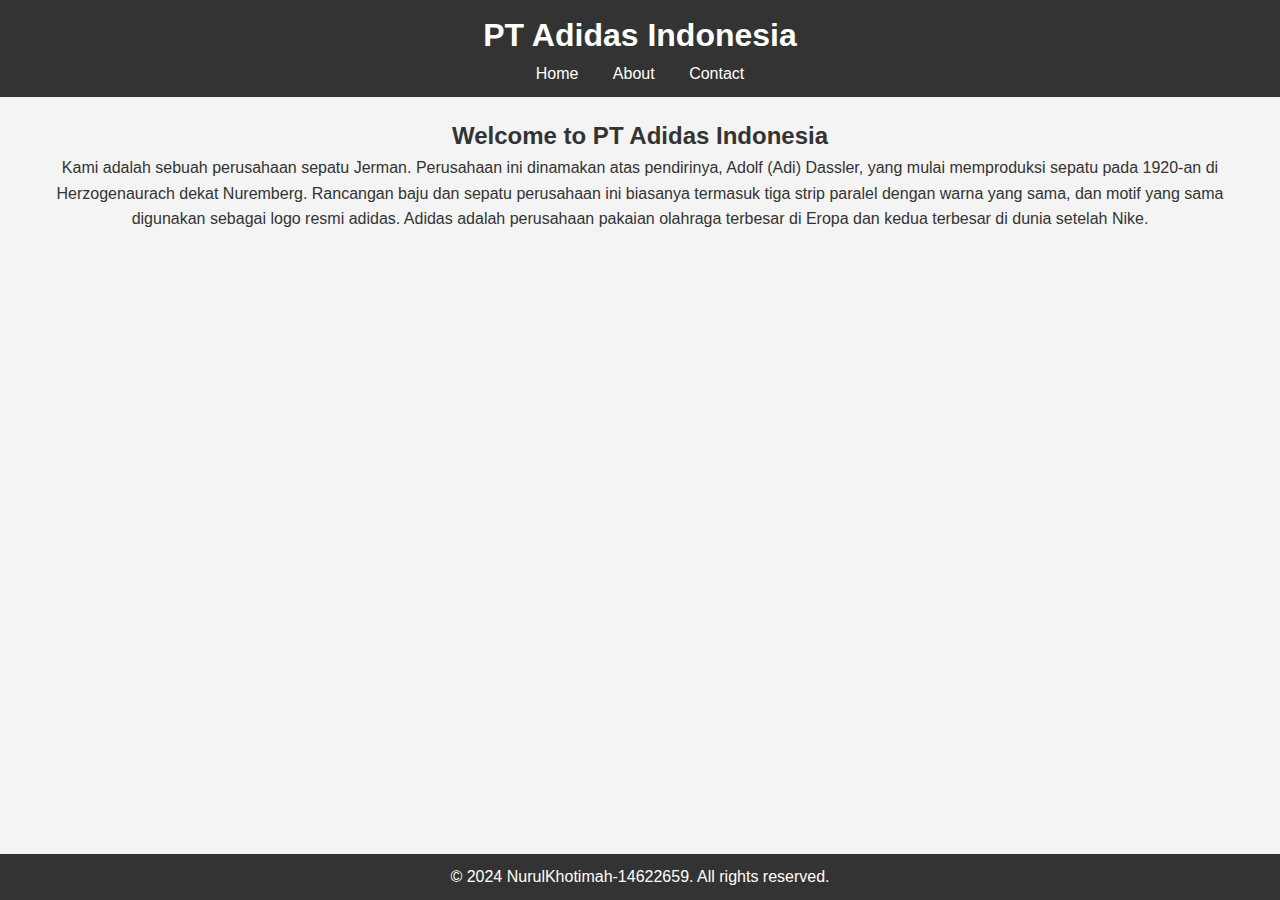
<file: pages/index.html>
<!DOCTYPE html>
<html lang="en">
<head>
    <meta charset="UTF-8">
    <meta name="viewport" content="width=device-width, initial-scale=1.0">
    <title>Company Profile</title>
    <link rel="stylesheet" href="../style/style.css">
</head>
<body>
    <header>
        <h1>PT Adidas Indonesia</h1>
       <nav>
        <ul>
            <li><a href="index.html">Home</a></li>
            <li><a href="about.html">About</a></li>
            <li><a href="contact.html">Contact</a></li>
        </ul>
       </nav>
    </header>
    <main>

        <h2> Welcome to PT Adidas Indonesia</h2>
        <p>Kami adalah sebuah perusahaan sepatu Jerman. Perusahaan ini dinamakan atas pendirinya, Adolf (Adi) Dassler, yang mulai memproduksi sepatu pada 1920-an di Herzogenaurach dekat Nuremberg. Rancangan baju dan sepatu perusahaan ini biasanya termasuk tiga strip paralel dengan warna yang sama, dan motif yang sama digunakan sebagai logo resmi adidas. Adidas adalah perusahaan pakaian olahraga terbesar di Eropa dan kedua terbesar di dunia setelah Nike.</p>
    </main>
    <footer>
        <p>&copy; 2024 NurulKhotimah-14622659. All rights reserved.</p>
    </footer>
</body>
</html>
</file>
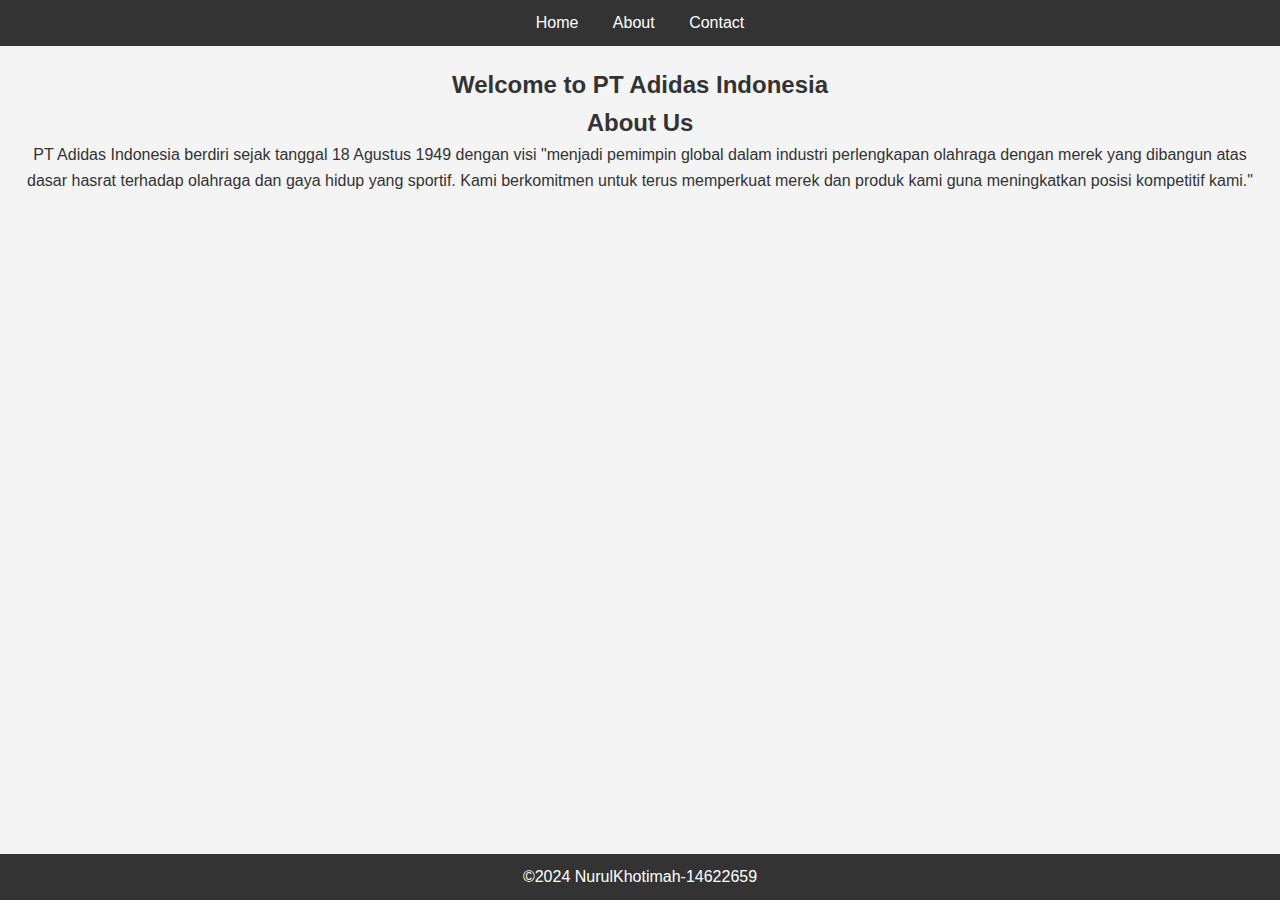
<file: pages/about.html>
<!DOCTYPE html>
<html lang="en">
<head>
    <meta charset="UTF-8">
    <meta name="viewport" content="width=device-width, initial-scale=1.0">
    <title>PT Adidas Indonesia</title>
    <link rel="stylesheet" href="../style/style.css">
</head>
<body>
    <header>
        <h1> </h1>
        <nav>
            <ul>
                <li><a href="index.html">Home</a></li>
                <li><a href="about.html">About</a></li>
                <li><a href="contact.html">Contact</a></li>
            </ul>
        </nav>
    </header>
    <main>
        <h2>Welcome to PT Adidas Indonesia </h2>
        <h2>About Us</h2>
        <p>PT Adidas Indonesia berdiri sejak tanggal 18 Agustus 1949 dengan visi "menjadi pemimpin global dalam industri perlengkapan olahraga dengan merek yang dibangun atas dasar hasrat terhadap olahraga dan gaya hidup yang sportif. Kami berkomitmen untuk terus memperkuat merek dan produk kami guna meningkatkan posisi kompetitif kami."</p>
    </main>
    <footer>
        <p>&copy;2024 NurulKhotimah-14622659</p>
    </footer>
</body>
</html>
</file>
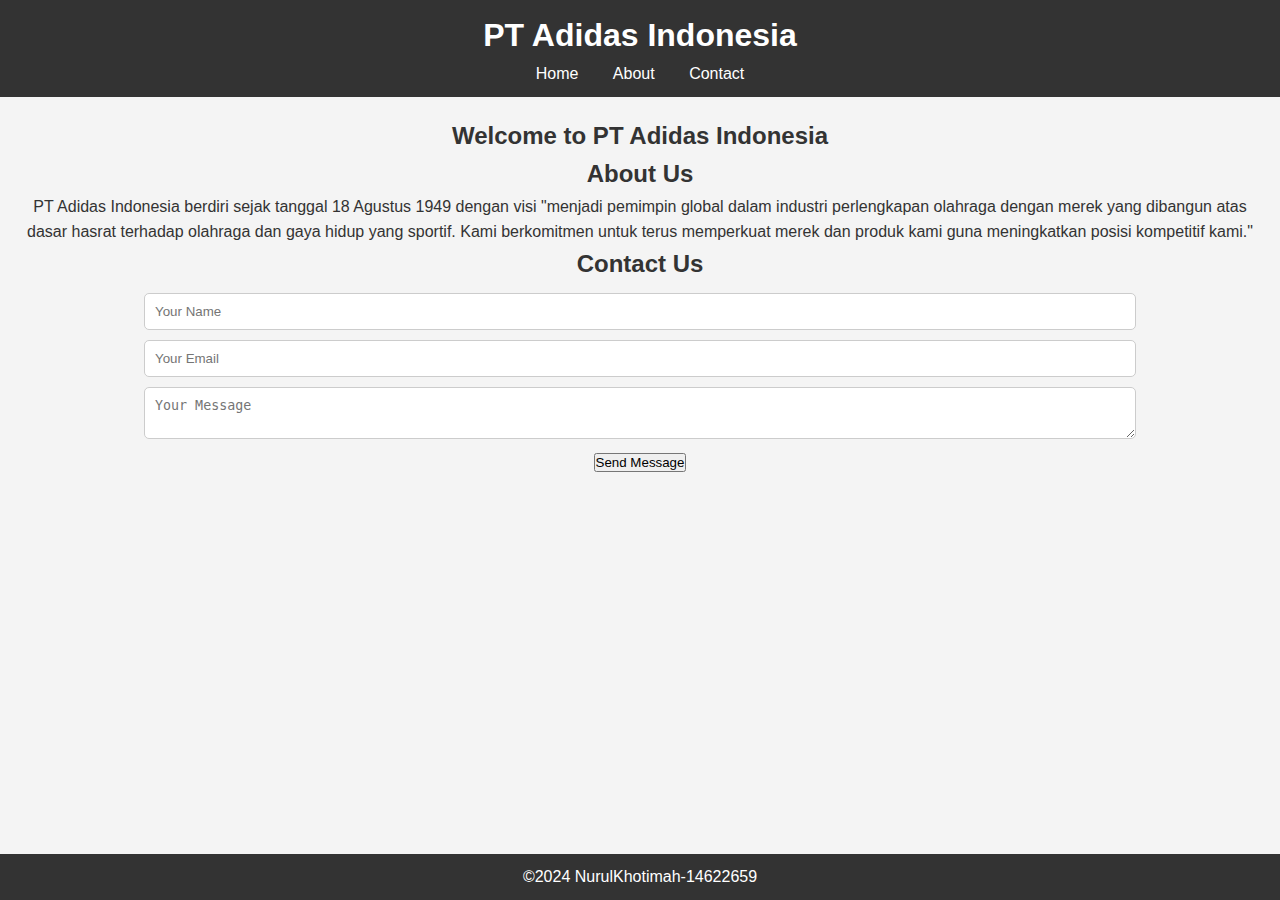
<file: pages/contact.html>
<!DOCTYPE html>
<html lang="en">
<head>
    <meta charset="UTF-8">
    <meta name="viewport" content="width=device-width, initial-scale=1.0">
    <title>PT Adidas Indonesia</title>
    <link rel="stylesheet" href="../style/style.css">
</head>
<body>
    <header>
        <h1>PT Adidas Indonesia</h1>
        <nav>
            <ul>
                <li><a href="index.html">Home</a></li>
                <li><a href="about.html">About</a></li>
                <li><a href="contact.html">Contact</a></li>
            </ul>
        </nav>
    </header>
    <main>

        <h2> Welcome to PT Adidas Indonesia</h2>
        <h2>About Us</h2>
        <p>PT Adidas Indonesia berdiri sejak tanggal 18 Agustus 1949 dengan visi "menjadi pemimpin global dalam industri perlengkapan olahraga dengan merek yang dibangun atas dasar hasrat terhadap olahraga dan gaya hidup yang sportif. Kami berkomitmen untuk terus memperkuat merek dan produk kami guna meningkatkan posisi kompetitif kami."</p>
        <h2>Contact Us</h2>
        <form>
            <input type="text" name="name" placeholder="Your Name">
            <input type="email" name="email" placeholder="Your Email">
            <textarea name="message" placeholder="Your Message"></textarea>
            <button type="submit">Send Message</button>
        </form>
    </main>
    <footer>
        <p>&copy;2024 NurulKhotimah-14622659</p>
    </footer>
</body>
</html>
</file>
<file: style/style.css>
*{
    margin: 0;
    padding: 0;
    box-sizing: border-box;
}

body {
    font-family: Arial, sans-serif;
    line-height: 1.6;
    background-color: #f4f4f4;
    color: #333;
}

header {
    background-color:  #333;
    color: white;
    padding: 10px 0;
    text-align: center;   
}

nav ul {
    list-style-type: none;
}

nav ul li {
    display: inline;
    margin: 0 15px;
}

nav ul li a {
    color: white;
    text-decoration: none;
}

footer {
    background-color: #333;
    color: white;
    padding: 10px 0;
    text-align: center;
    position: fixed;
    width: 100%;
    bottom: 0;
}

main{
    padding: 20px;
    text-align: center;
}

form input, form textarea {
    display: block;
    width: 80%;
    margin: 10px auto;
    padding: 10px;
    border: 1px solid #ccc;
    border-radius: 5px;
}

@media (max-width: 768px) {
    nav ul li {
        display: block;
        margin: 10px 0;
    }

    .contact-button {
        display: block;
        margin: 10px auto;
    }

    main {
        padding: 15px;
        margin: 10px;
    }

    form input[type="text"],
    form input[type="email"],
    form textarea {
        width: 100%;
    }

    form input[type="submit"] {
        width: 100%;
    }
}

@media (max-width: 480px) {
    header {
        padding: 15px 0;
    }

    header h1 {
        font-size: 1.5em;
    }

    nav ul li {
        margin: 5px 0;
    }

    main {
        padding: 10px;
        margin: 5px;
    }

    h2, h3 {
        font-size: 1.2em;
    }
}
</file>
